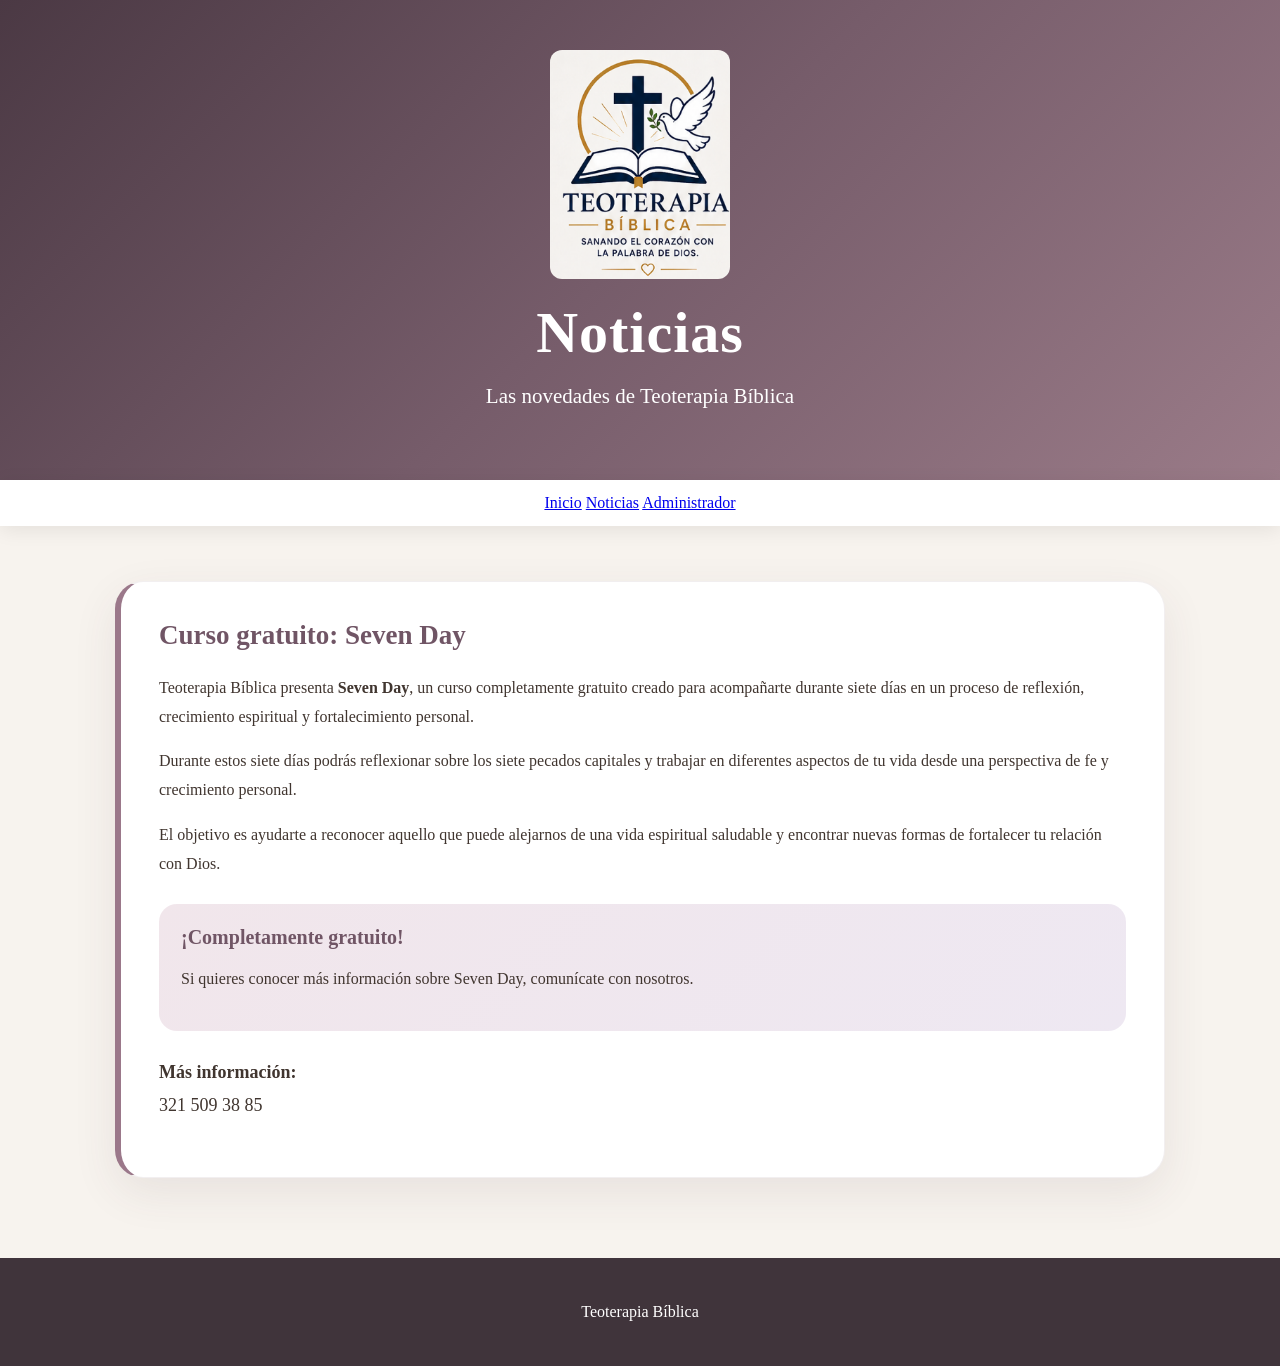
<file: noticias.html>
<!DOCTYPE html>
<html lang="es">
<head>
<meta charset="UTF-8">
<meta name="viewport" content="width=device-width, initial-scale=1.0">
<title>Noticias - Teoterapia Bíblica</title>
<link rel="stylesheet" href="style.css">
</head>

<body>

<header>
<img src="peto.png" class="logo-imagen" alt="Teoterapia Bíblica">
<h1>Noticias</h1>
<p>Las novedades de Teoterapia Bíblica</p>
</header>

<nav>
<a href="index.html" class="nav-link">Inicio</a>
<a href="noticias.html" class="nav-link">Noticias</a>
<a href="index.html#login" class="nav-link">Administrador</a>
</nav>

<main>

<section class="card news-card">

<h2>Curso gratuito: Seven Day</h2>

<p>
Teoterapia Bíblica presenta <strong>Seven Day</strong>, un curso completamente gratuito creado para acompañarte durante siete días en un proceso de reflexión, crecimiento espiritual y fortalecimiento personal.
</p>

<p>
Durante estos siete días podrás reflexionar sobre los siete pecados capitales y trabajar en diferentes aspectos de tu vida desde una perspectiva de fe y crecimiento personal.
</p>

<p>
El objetivo es ayudarte a reconocer aquello que puede alejarnos de una vida espiritual saludable y encontrar nuevas formas de fortalecer tu relación con Dios.
</p>

<div class="news-highlight">

<strong>¡Completamente gratuito!</strong>

<p>
Si quieres conocer más información sobre Seven Day, comunícate con nosotros.
</p>

</div>

<p class="contact-info">
<strong>Más información:</strong><br>
321 509 38 85
</p>

</section>

</main>

<footer>
Teoterapia Bíblica
</footer>

</body>
</html>
</file>
<file: style.css>
* {
    box-sizing: border-box;
}

body {
    margin: 0;
    font-family: Georgia, "Times New Roman", serif;
    background: #f7f3ee;
    color: #40352f;
}

header {
    min-height: 420px;
    display: flex;
    flex-direction: column;
    justify-content: center;
    align-items: center;
    text-align: center;
    padding: 50px 20px;
    color: white;
    background: linear-gradient(135deg, #4b3944, #765c6a, #9a7b88);
}

header h1 {
    margin: 0;
    font-size: 58px;
    letter-spacing: 1px;
}

header p {
    margin-top: 18px;
    font-size: 21px;
}

nav {
    position: sticky;
    top: 0;
    z-index: 10;
    background: white;
    padding: 14px;
    text-align: center;
    box-shadow: 0 4px 20px rgba(0, 0, 0, 0.08);
}

nav button {
    border: none;
    background: transparent;
    color: #66515b;
    padding: 12px 24px;
    margin: 4px;
    border-radius: 30px;
    cursor: pointer;
    font-size: 15px;
    font-weight: bold;
    transition: 0.3s;
}

nav button:hover {
    background: #eee3e8;
    transform: translateY(-2px);
}

main {
    width: 90%;
    max-width: 1050px;
    margin: 55px auto;
}

.card {
    background: white;
    padding: 38px;
    margin-bottom: 30px;
    border-radius: 28px;
    box-shadow: 0 15px 45px rgba(75, 57, 65, 0.09);
    border: 1px solid rgba(150, 120, 130, 0.12);
    animation: aparecer 0.7s ease;
}

.card h2 {
    margin-top: 0;
    color: #705565;
    font-size: 27px;
}

.card p {
    line-height: 1.8;
}

.verse {
    position: relative;
    padding: 38px;
    border-radius: 24px;
    background: linear-gradient(135deg, #f1e6eb, #eee8f2);
    text-align: center;
    font-size: 25px;
    line-height: 1.7;
    color: #493d45;
}

.verse::before {
    content: "“";
    display: block;
    font-size: 70px;
    line-height: 35px;
    color: #9b788a;
}

.reference {
    margin-top: 20px;
    font-size: 17px;
    font-weight: bold;
    color: #806171;
}

#reflectionText,
#prayerText {
    font-size: 18px;
    line-height: 1.9;
}

#login,
#admin {
    display: none;
}

input,
textarea {
    width: 100%;
    padding: 15px 17px;
    margin: 8px 0 22px;
    border: 1px solid #d8cbd1;
    border-radius: 15px;
    background: #fcfafb;
    color: #40352f;
    font-family: Arial, sans-serif;
    font-size: 16px;
    outline: none;
    transition: 0.3s;
}

input:focus,
textarea:focus {
    border-color: #9b788a;
    box-shadow: 0 0 0 4px rgba(155, 120, 138, 0.12);
}

textarea {
    min-height: 140px;
    resize: vertical;
}

.main-button {
    border: none;
    background: linear-gradient(135deg, #705565, #9b788a);
    color: white;
    padding: 15px 28px;
    border-radius: 30px;
    cursor: pointer;
    font-weight: bold;
    font-size: 15px;
    transition: 0.3s;
}

.main-button:hover {
    transform: translateY(-3px);
    box-shadow: 0 10px 25px rgba(112, 85, 101, 0.25);
}

.youtube-section {
    margin-top: 35px;
    padding: 45px 30px;
    text-align: center;
    background: linear-gradient(135deg, #40343b, #705565);
    color: white;
    border-radius: 28px;
    box-shadow: 0 15px 40px rgba(60, 45, 55, 0.18);
}

.youtube-section h2 {
    margin-top: 0;
    color: white;
    font-size: 32px;
}

.youtube-section p {
    font-size: 17px;
    line-height: 1.7;
    margin-bottom: 28px;
}

.youtube-button {
    display: inline-block;
    padding: 14px 28px;
    border-radius: 30px;
    background: white;
    color: #705565;
    text-decoration: none;
    font-weight: bold;
    transition: 0.3s;
}

.youtube-button:hover {
    transform: translateY(-3px);
    box-shadow: 0 8px 20px rgba(0, 0, 0, 0.2);
}

footer {
    margin-top: 80px;
    background: #40343b;
    color: white;
    text-align: center;
    padding: 45px 20px;
}

@keyframes aparecer {
    from {
        opacity: 0;
        transform: translateY(15px);
    }

    to {
        opacity: 1;
        transform: translateY(0);
    }
}

@media (max-width: 600px) {
    header {
        min-height: 350px;
    }

    header h1 {
        font-size: 39px;
    }

    header p {
        font-size: 17px;
    }

    main {
        width: 94%;
        margin: 35px auto;
    }

    .card {
        padding: 25px;
    }

    .verse {
        padding: 27px;
        font-size: 20px;
    }

    .youtube-section {
        padding: 35px 20px;
    }

    .youtube-section h2 {
        font-size: 26px;
    }
}
.news-section {
    margin: 35px 0;
}

.news-card {
    border-left: 6px solid #9b788a;
}

.news-card h3 {
    color: #705565;
    font-size: 25px;
    margin-top: 10px;
}

.news-highlight {
    margin-top: 25px;
    padding: 22px;
    border-radius: 18px;
    background: linear-gradient(135deg, #f1e6eb, #eee8f2);
}

.news-highlight strong {
    color: #705565;
    font-size: 20px;
}

.contact-info {
    margin-top: 25px;
    font-size: 18px;
}
.logo-teoterapia {
    font-family: Georgia, "Times New Roman", serif;
    font-size: 28px;
    font-weight: bold;
    letter-spacing: 3px;
    color: white;
    text-align: center;
    margin-bottom: 20px;
    text-shadow: 0 2px 8px rgba(0,0,0,0.25);
    animation: logoAparecer 1s ease;
}

@keyframes logoAparecer {
    from {
        opacity: 0;
        transform: translateY(-15px);
    }

    to {
        opacity: 1;
        transform: translateY(0);
    }
}
.logo-imagen {
    display: block;
    width: 180px;
    max-width: 80%;
    height: auto;
    margin: 0 auto 20px auto;
    border-radius: 12px;
    animation: logoAparecer 1s ease;
}

@keyframes logoAparecer {
    from {
        opacity: 0;
        transform: translateY(-15px);
    }

    to {
        opacity: 1;
        transform: translateY(0);
    }
}
.imagen-dia {
    display: block;
    width: 100%;
    max-width: 700px;
    max-height: 500px;
    object-fit: cover;
    margin: 20px auto;
    border-radius: 20px;
    box-shadow: 0 8px 25px rgba(0,0,0,0.15);
}
</file>
